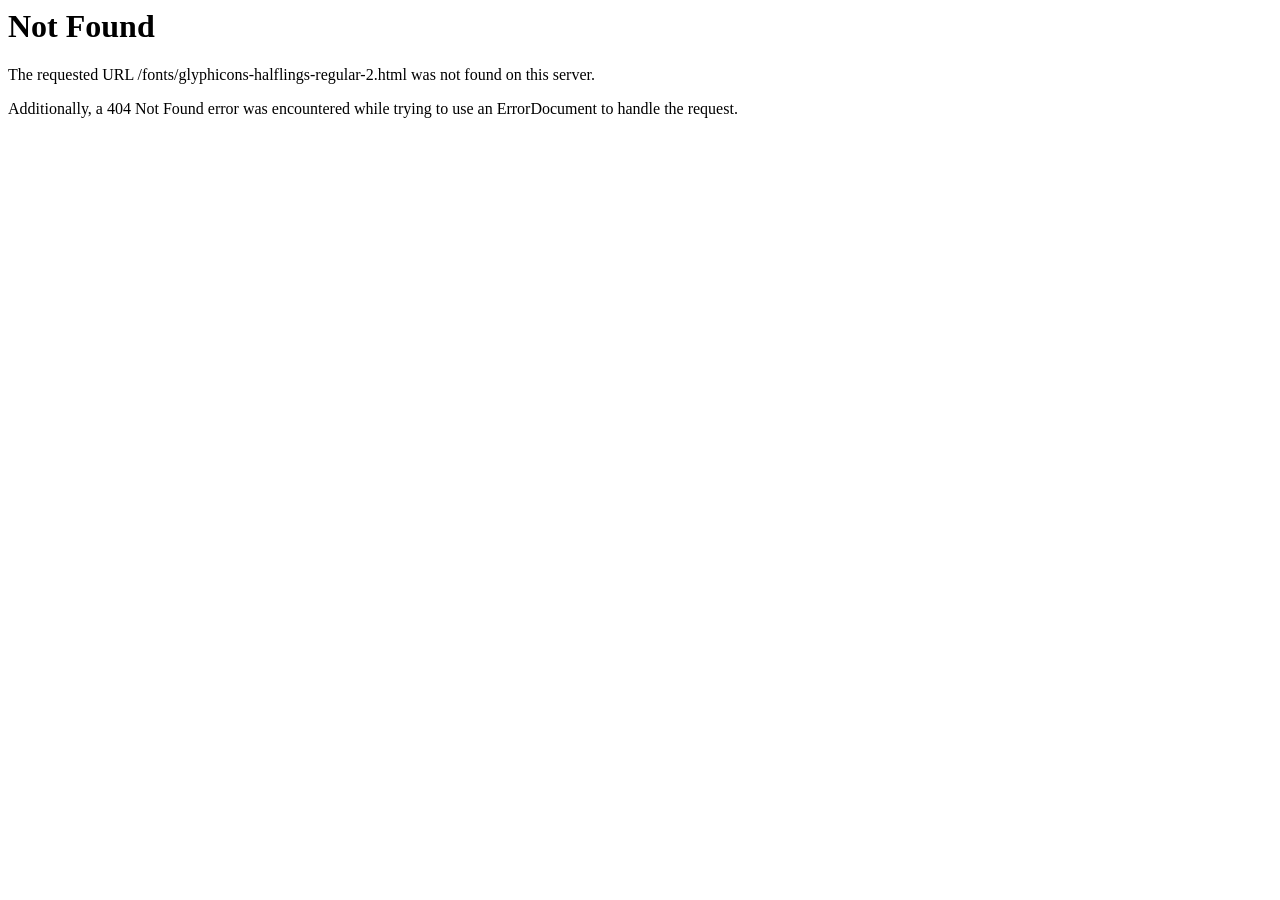
<file: fonts/glyphicons-halflings-regular-2.html>
<!DOCTYPE HTML PUBLIC "-//IETF//DTD HTML 2.0//EN">
<html><head>
<title>404 Not Found</title>
</head><body>
<h1>Not Found</h1>
<p>The requested URL /fonts/glyphicons-halflings-regular-2.html was not found on this server.</p>
<p>Additionally, a 404 Not Found
error was encountered while trying to use an ErrorDocument to handle the request.</p>
</body></html>
</file>
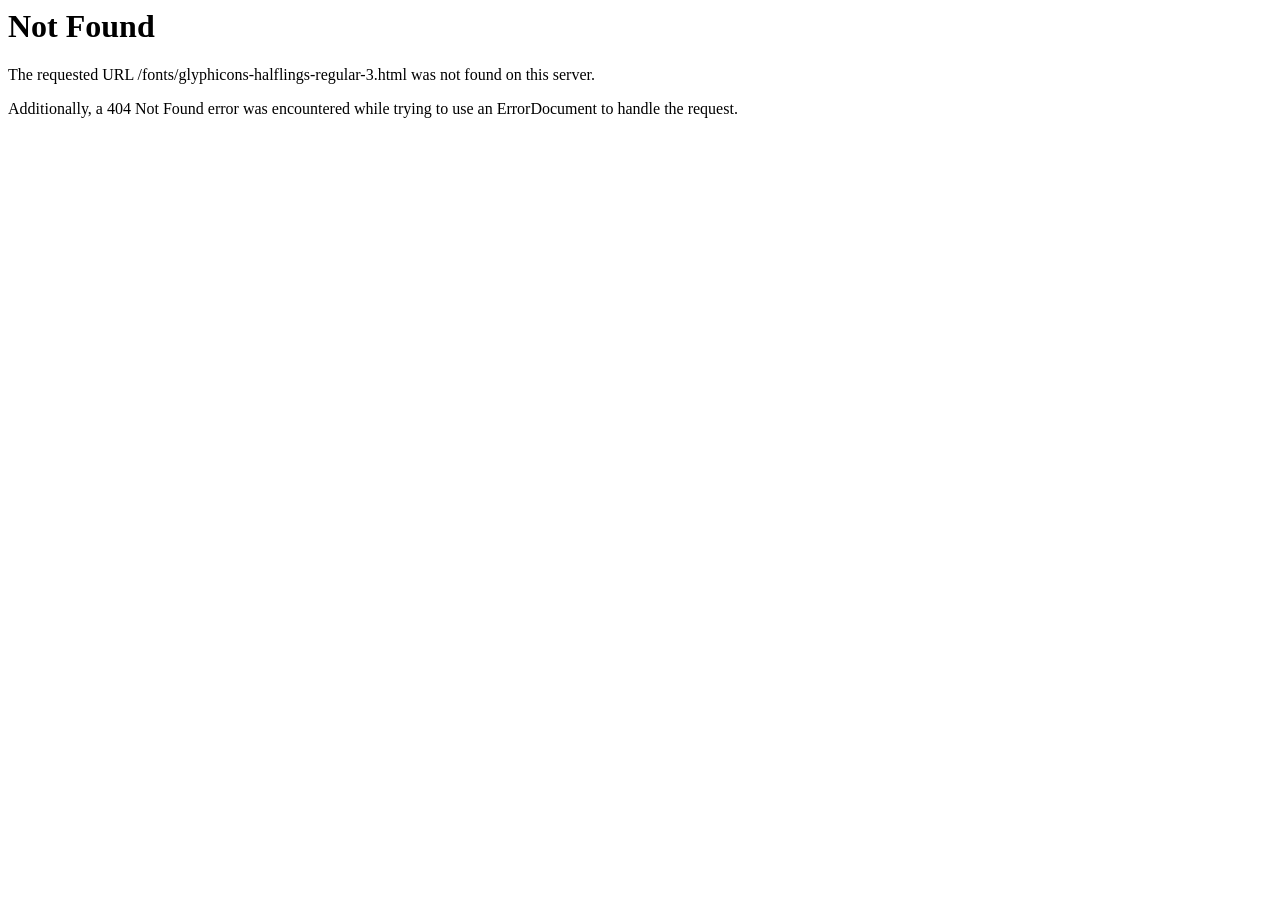
<file: fonts/glyphicons-halflings-regular-3.html>
<!DOCTYPE HTML PUBLIC "-//IETF//DTD HTML 2.0//EN">
<html><head>
<title>404 Not Found</title>
</head><body>
<h1>Not Found</h1>
<p>The requested URL /fonts/glyphicons-halflings-regular-3.html was not found on this server.</p>
<p>Additionally, a 404 Not Found
error was encountered while trying to use an ErrorDocument to handle the request.</p>
</body></html>
</file>
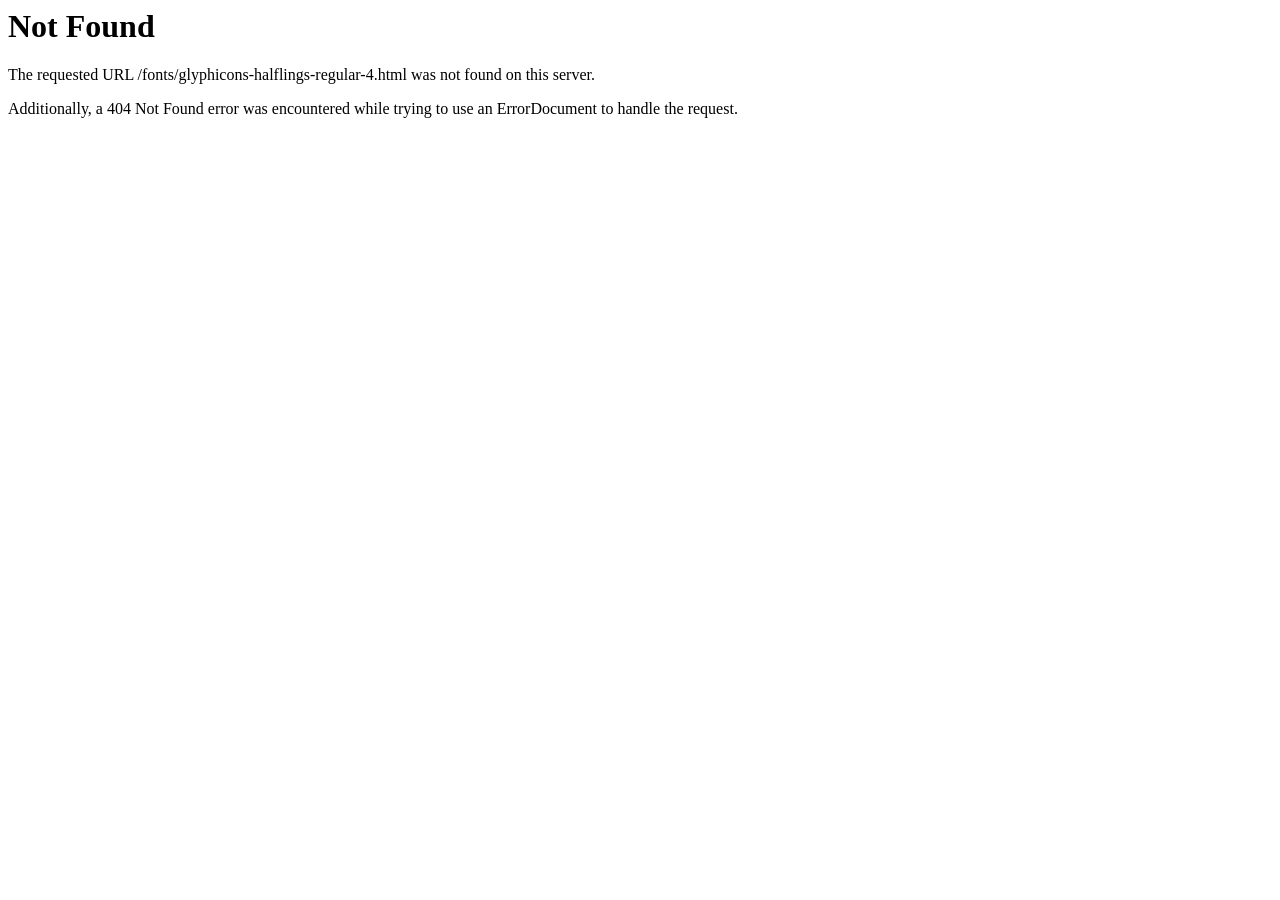
<file: fonts/glyphicons-halflings-regular-4.html>
<!DOCTYPE HTML PUBLIC "-//IETF//DTD HTML 2.0//EN">
<html><head>
<title>404 Not Found</title>
</head><body>
<h1>Not Found</h1>
<p>The requested URL /fonts/glyphicons-halflings-regular-4.html was not found on this server.</p>
<p>Additionally, a 404 Not Found
error was encountered while trying to use an ErrorDocument to handle the request.</p>
</body></html>
</file>
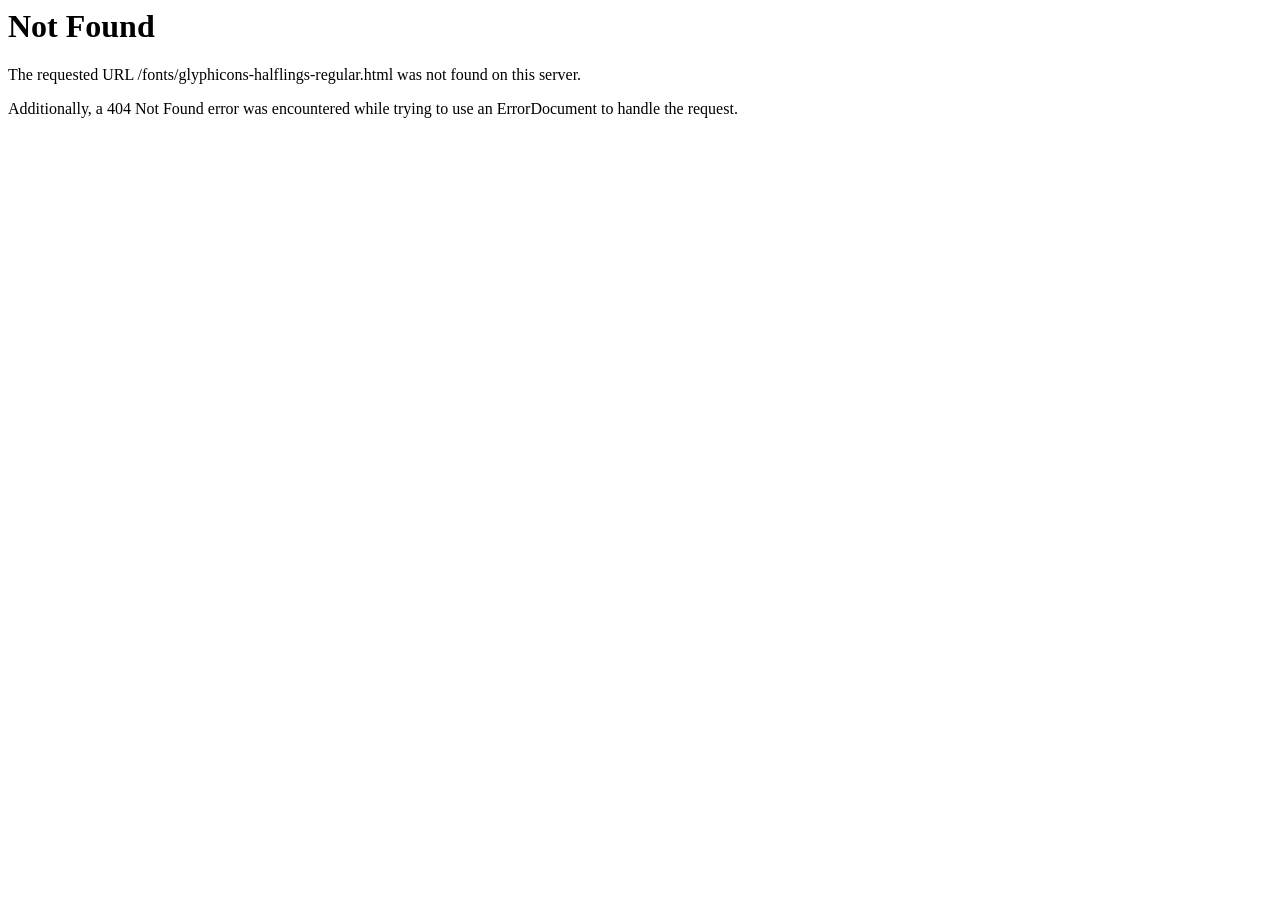
<file: fonts/glyphicons-halflings-regular.html>
<!DOCTYPE HTML PUBLIC "-//IETF//DTD HTML 2.0//EN">
<html><head>
<title>404 Not Found</title>
</head><body>
<h1>Not Found</h1>
<p>The requested URL /fonts/glyphicons-halflings-regular.html was not found on this server.</p>
<p>Additionally, a 404 Not Found
error was encountered while trying to use an ErrorDocument to handle the request.</p>
</body></html>
</file>
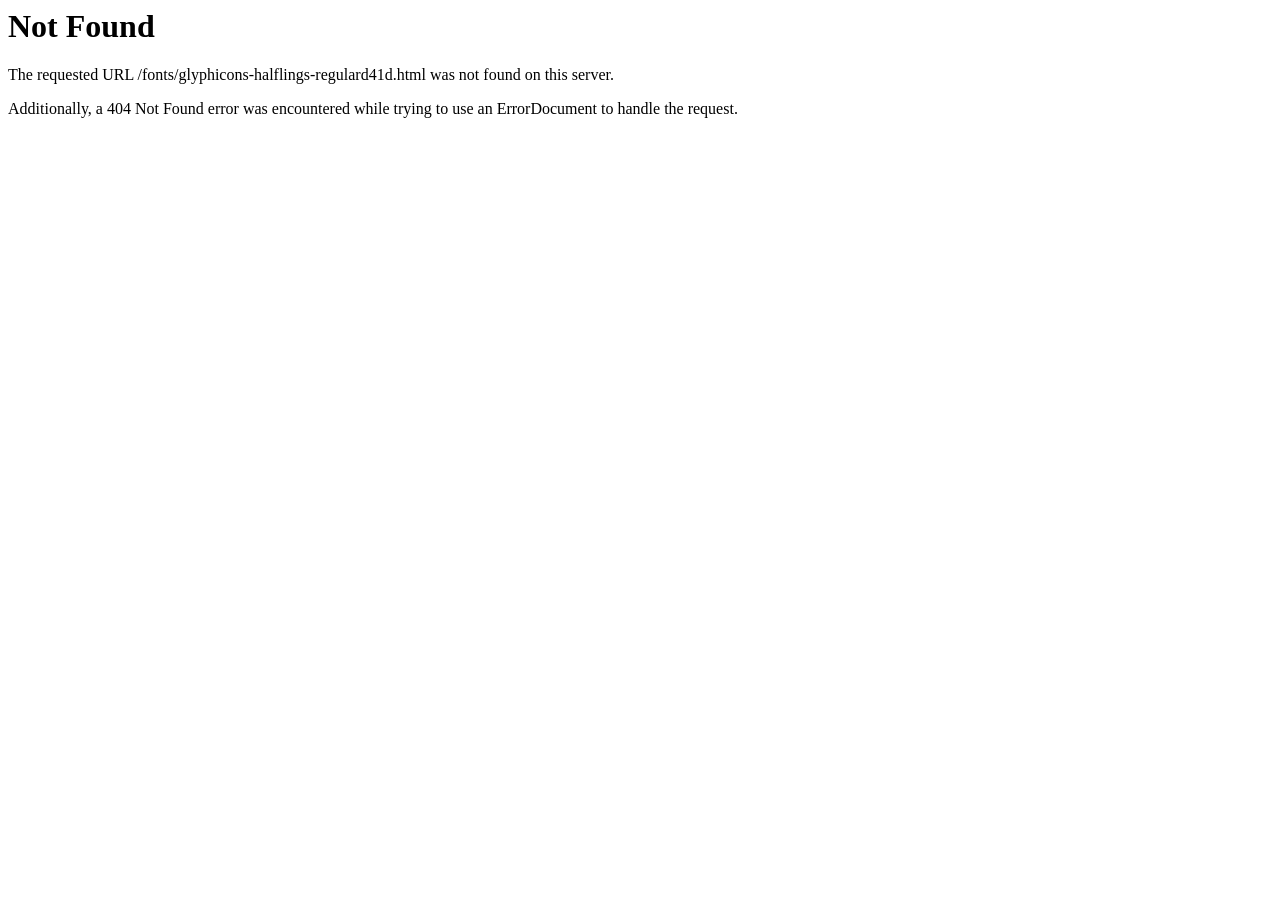
<file: fonts/glyphicons-halflings-regulard41dd41d.html>
<!DOCTYPE HTML PUBLIC "-//IETF//DTD HTML 2.0//EN">
<html><head>
<title>404 Not Found</title>
</head><body>
<h1>Not Found</h1>
<p>The requested URL /fonts/glyphicons-halflings-regulard41d.html was not found on this server.</p>
<p>Additionally, a 404 Not Found
error was encountered while trying to use an ErrorDocument to handle the request.</p>
</body></html>
</file>
